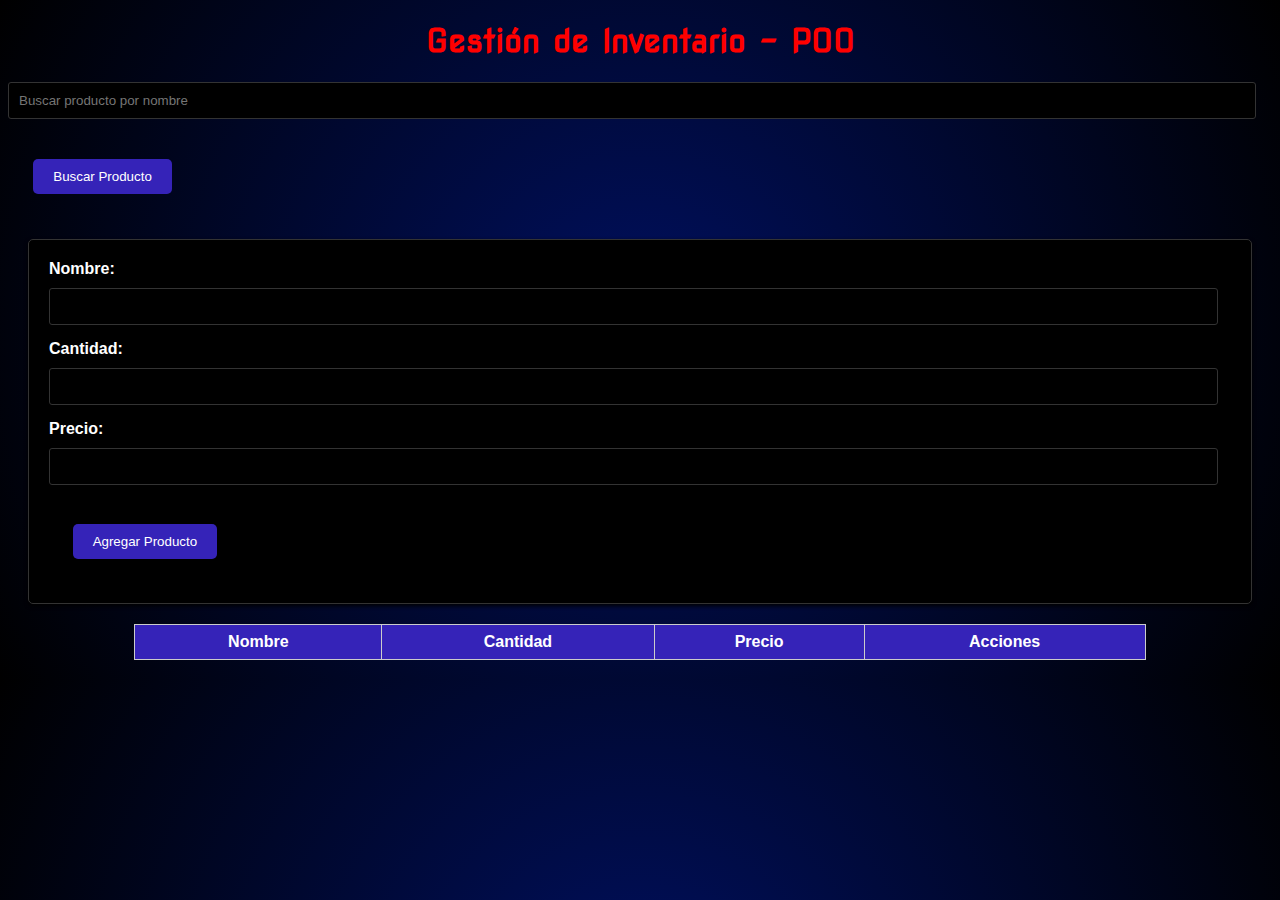
<file: index.html>
<!DOCTYPE html>
<html lang="es">

<head>
    <meta charset="UTF-8">
    <meta name="viewport" content="width=device-width, initial-scale=1.0">
    <title>Gestión de Inventario</title>
    <link rel="stylesheet" href="styles/style.css">
    <link rel="shortcut icon" href="favicon.ico" type="image/x-icon">
</head>

<body>
    <h1>Gestión de Inventario - POO</h1>

    <!-- Agrega un campo de entrada para buscar un producto -->
    <input type="text" id="search-product" placeholder="Buscar producto por nombre">

    <!-- Agrega un botón para realizar la búsqueda -->
    <button id="search-button">Buscar Producto</button>

    <!-- Formulario para introducir un nuevo producto / editarlo -->
    <form id="product-form-events" class="product-form-styles">
        <label for="product-name">Nombre: </label>
        <input type="text" id="product-name" required>
        <label for="product-quantity">Cantidad: </label>
        <input type="number" id="product-quantity" required>
        <label for="product-price">Precio: </label>
        <input type="number" step="0.01" id="product-price" required>
        <button id="submit-button" type="submit">Agregar Producto</button>
    </form>

    <table id="inventory-table-events" class="inventory-table-styles">
        <thead>
            <tr>
                <th>Nombre</th>
                <th>Cantidad</th>
                <th>Precio</th>
                <th>Acciones</th>
            </tr>
        </thead>
        <tbody id="body-table"></tbody>
    </table>
    <script src="scripts/main.js" type="module"></script>
    
</body>

</html>
</file>
<file: styles/style.css>
@font-face {
    font-family: 'Nova Square';
    src: url('/assets/fonts/NovaSquare/NovaSquare-Regular.ttf') format('truetype');
}

body {
    font-family: Arial, Helvetica, sans-serif;
    background-color: rgb(0, 16, 96);
    background: radial-gradient(circle, rgba(0, 16, 96, 1) 0%, rgba(0, 0, 0, 1) 100%);
}

h1 {
    text-align: center;
    font-family: 'Nova Square';
    color: red;
}

.inventory-table-styles {
    border-collapse: collapse;
    width: 80%;
    margin: 20px auto;
    color: white;
}

.inventory-table-styles th,
.inventory-table-styles td {
    border: 1px solid #cccccc;
    padding: 8px;
    text-align: center;
}

.inventory-table-styles th {
    background-color: #3523b8;
}

.inventory-table-styles tr:hover {
    background-color: black;
    color: white;
}

/* Estilos para el formulario con fondo negro */
.product-form-styles {
    background-color: black;
    color: white;
    padding: 20px;
    border: 1px solid #333;
    border-radius: 5px;
    margin: 20px;
    box-shadow: 0 2px 4px rgba(0, 0, 0, 1);
}

/* Estilos para las etiquetas y campos de entrada */
label {
    display: block;
    margin-bottom: 10px;
    font-weight: bold;
}

input {
    width: 97%;
    padding: 10px;
    margin-bottom: 15px;
    border: 1px solid #333;
    /* Borde con un tono más claro que el fondo */
    border-radius: 3px;
    color: white;
    /* Texto en color blanco para mayor contraste */
    background-color: black;
    /* Fondo negro para los campos de entrada */
    outline: none;
}

/* Estilos para el botón */
button {
    margin: 2%;
    background-color: #3523b8;
    /* Color de fondo azul */
    color: white;
    padding: 10px 20px;
    border: none;
    border-radius: 5px;
    cursor: pointer;
}

button:hover {
    background-color: #0056b3;
    /* Color de fondo azul más oscuro al pasar el cursor */
}
</file>
